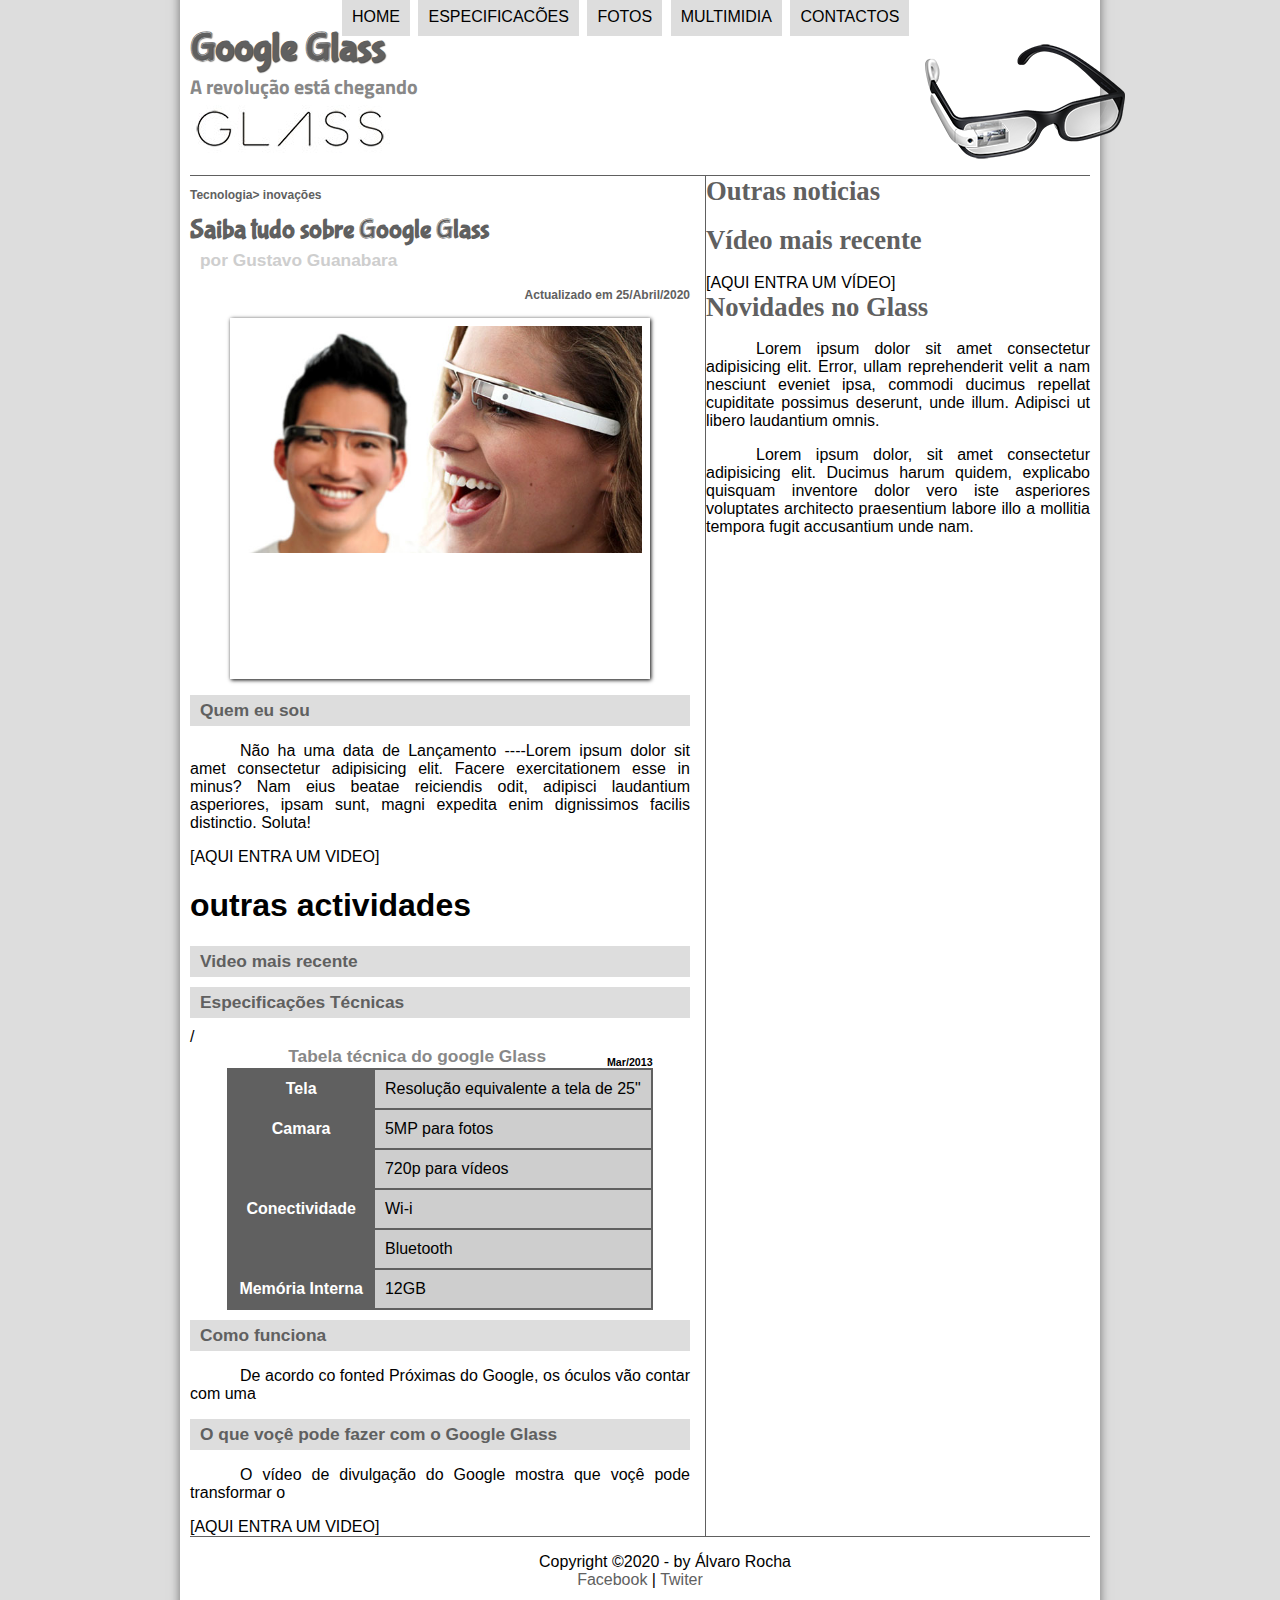
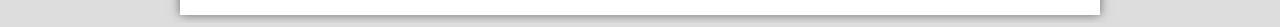
<file: minha_pagina/index.html>
<!DOCTYPE html>
<html lang="pt-br">
<head>
    <meta charset="UTF-8">
    <meta name="viewport" content="width=device-width, initial-scale=1.0">
    <title> A minha pagina</title>

    <link rel="stylesheet" type="text/css" href="_css/estilo.css"> 
</head>

<script type="text/javascript" src="_javascript/funcoes.js"></script>

<body>

    <div id="interface"> 

    <header id="cabecalho"> 
        <hgroup>
        <h1>Google Glass</h1>
        <h2>A revolução está chegando</h2> 
        </hgroup>

     
     
        <img id="icone" src="_imagens/glass-oculos-preto-peq.png" alt=""  >
    <nav id="menu">
        <h1>Menu Principal</h1>
        <ul>
           <li onmouseover="mudaFoto('_imagens/home.png')" onmouseout="mudaFoto('_imagens/glass-oculos-preto-peq.png')"><a href="index.html" href="">Home</a></li>
           <li onmouseover="mudaFoto('_imagens/especificacoes.png')" onmouseout="mudaFoto('_imagens/glass-oculos-preto-peq.png')"><a href="specs.html"> Especificacões</a></li>
           <li onmouseover="mudaFoto('_imagens/fotos.png')" onmouseout="mudaFoto('_imagens/glass-oculos-preto-peq.png')"><a href="fotos.html"> Fotos</a></li>
           <li onmouseover="mudaFoto('_imagens/multimidia.png')" onmouseout="mudaFoto('_imagens/glass-oculos-preto-peq.png')"><a href="multimidia.html"> Multimidia</a></li>
           <li onmouseover="mudaFoto('_imagens/contato.png')" onmouseout="mudaFoto('_imagens/glass-oculos-preto-peq.png')"><a href="fale-conosco.html"> Contactos</a></li>

        </ul>
    </nav>
    </header> 

    <section id="corpo">
        <article id="noticia-principal">
            <header id="cabecalho-artigo">
                <hgroup>
                <h3>Tecnologia> inovações</h3>
                <h1>Saiba tudo sobre Google Glass</h1>
                <h2>por Gustavo Guanabara</h2>
                <h3 class="direita">Actualizado em 25/Abril/2020</h3>
                </hgroup>
            </header>
                <figure class="foto-legenda">
                <img src="_imagens\glass-quadro-homem-mulher.jpg" alt="">
                <figcaption>
                <h3>Google Glass</h3>
                <p>Um nova maneira de ver o mundo. </p>
                </figcaption>
                </figure>

           
            <h2>Quem eu sou</h2>
            <p> Não ha uma data de Lançamento ----Lorem ipsum dolor sit amet consectetur adipisicing elit. Facere exercitationem esse in minus? Nam eius beatae reiciendis odit, adipisci laudantium asperiores, ipsam sunt, magni expedita enim dignissimos facilis distinctio. Soluta!</p>

       
       [AQUI ENTRA UM VIDEO]
    
        <h1>outras actividades</h1>
        <h2>Video mais recente</h2>
       
        <h2>Especificações Técnicas</h2>
        <table id="tabelaspec">
           <caption> Tabela técnica do google Glass <span> Mar/2013</span></caption>

        <tr><td class="ce"> Tela</td><td class="cd"> Resolução equivalente a tela de 25"</td></tr>
        <tr><td rowspan="2" class="ce"> Camara</td><td class="cd"> 5MP para fotos </td></tr>/ <tr><td class="cd">720p para vídeos</td></tr> 
        <tr><td rowspan="2" class="ce"> Conectividade</td><td class="cd"> Wi-i</td></tr>
        <tr> <td class="cd"> Bluetooth</td></tr>
        <tr><td class="ce"> Memória Interna</td><td class="cd"> 12GB</td></tr>
        </table> 

        <h2>Como funciona</h2>
        <p>De acordo co fonted Próximas do Google, os óculos vão contar com uma</p>

        <h2>O que voçê pode fazer com o Google Glass</h2>
        <p>O vídeo de divulgação do Google mostra que voçê pode transformar o </p>

        [AQUI ENTRA UM VIDEO]

        </article>
        </section> 

        <aside id="lateral">
          <h1>Outras noticias</h1>  
           <h1> Vídeo mais recente </h1> 

            [AQUI ENTRA UM VÍDEO]

          <h1> Novidades no Glass</h1>
        <p>Lorem ipsum dolor sit amet consectetur adipisicing elit. Error, ullam reprehenderit velit a nam nesciunt eveniet ipsa, commodi ducimus repellat cupiditate possimus deserunt, unde illum. Adipisci ut libero laudantium omnis.</p>

        <p>Lorem ipsum dolor, sit amet consectetur adipisicing elit. Ducimus harum quidem, explicabo quisquam inventore dolor vero iste asperiores voluptates architecto praesentium labore illo a mollitia tempora fugit accusantium unde nam.</p>
        </aside>
    <footer id="rodape">
        <p> Copyright &copy;2020 - by Álvaro Rocha <br> <a href="http://facebook.com/alvaro.rocha.3572" target="blanck">Facebook  </a> | <a href="http://Twiter.com/alvarorocha" target="blanck"> Twiter</a> 
        </p>
    </footer>
</div>   
</body>
</html>
</file>
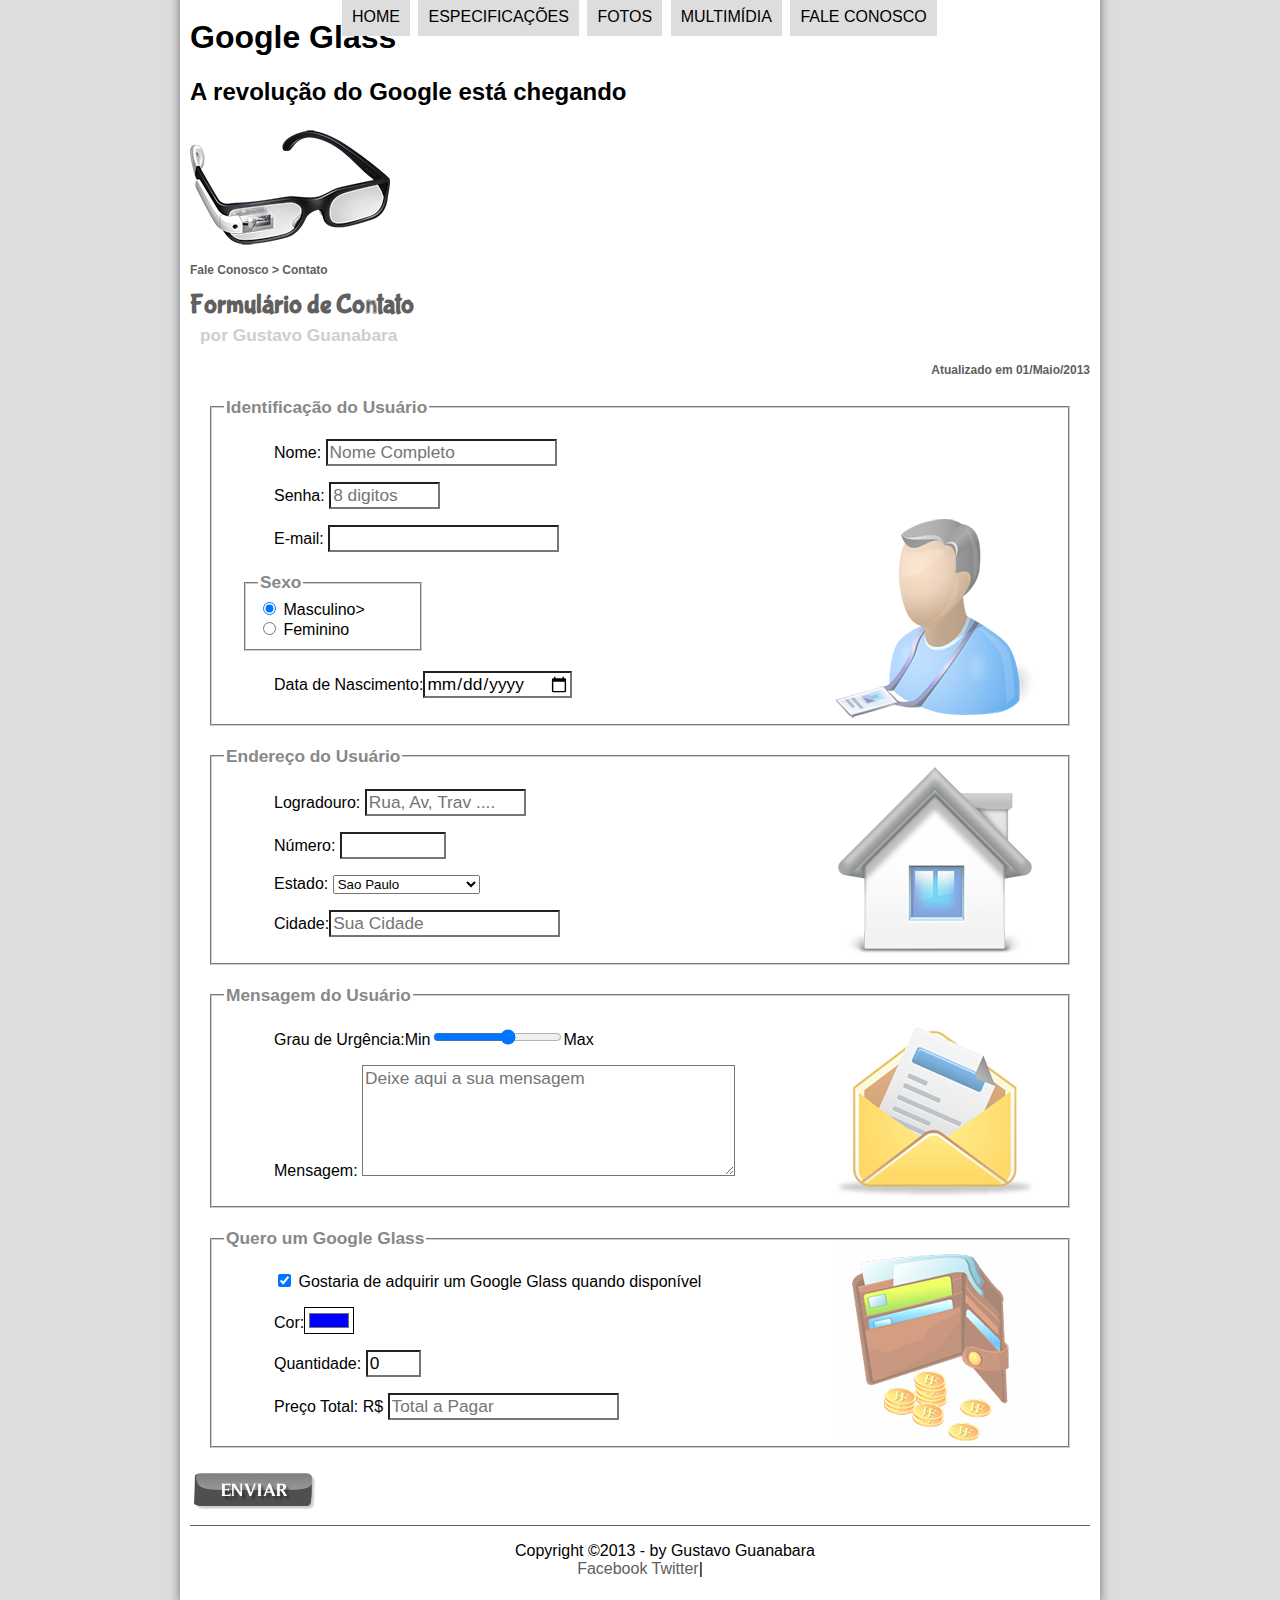
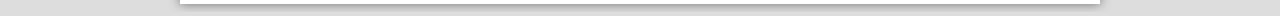
<file: minha_pagina/fale-conosco.html>
<!DOCTYPE html>
<html lang="pt-br">         
<head>
    <meta charset="UTF-8">  
    <title>Tudo sobre Google Glass</title>
    <link rel="stylesheet" type="text/css" href="_css/estilo.css"> 
    <link rel="stylesheet" type="text/css" href="_css/form.css">        
    
</head>
<script type="text/javascript" src="_javascript/funcoes.js"></script>

<script>
    function cal_total(){
        var qtd=parseInt(document.getElementById('cQtd').value)
        tot=qtd*1500;
        document.getElementById('cTot').value=tot;
    }
</script>
<body>
    <div id="interface">           

    <header id="cabeçalho">       
    <hgroup>                           
    <h1>Google Glass</h1> 
    <h2>A revolução do Google está chegando</h2>
    </hgroup>

     <img id="icone" src="_imagens\glass-oculos-preto-peq.png"> 
    <nav id="menu">               
        <h1>Menu Principal </h1>
        <ul>                  
               <li onmouseover="mudaFoto('_imagens/home.png')" onmouseout="mudaFoto('_imagens/contato.png')"><a href="index.html">Home</a></li> 
               <li onmouseover="mudaFoto('_imagens/especificacoes.png')" onmouseout="mudaFoto('_imagens/contato.png')" > <a href="specs.html"> Especificações</a></li>
               <li onmouseover="mudaFoto('_imagens/fotos.png')" onmouseout="mudaFoto('_imagens/contato.png')"><a href="fotos.html"> Fotos</a></li>
               <li onmouseover="mudaFoto('_imagens/multimidia.png')" onmouseout="mudaFoto('_imagens/contato.png')"><a href="multimidia.html"> Multimídia</a></li> 
               <li onmouseover="mudaFoto('_imagens/contato.png')" onmouseout="mudaFoto('_imagens/contato.png')"><a href="fale-conosco.html">Fale conosco</a> </li> 
        </ul>
    </nav>
    </header>

    <section id="corpo-full">
        <article id="noticia-principal">   
            <header id="cabecalho-artigo">
               <hgroup> 
                   <h3> Fale Conosco > Contato</h3>
                   <h1> Formulário de Contato</h1>
                   <h2> por Gustavo Guanabara</h2>
                   <h3 class="direita"> Atualizado em 01/Maio/2013</h3>
              </hgroup>
    </header>

<form method="POST" id="fContato" action="mailto:contato@cursoemvideo.com" oninput="cal_total();" > 
    <fieldset id="usuario"><legend>Identificação do Usuário</legend> 
    <p><label for="cNome">Nome:</label> <input type="text" name="tNome" id="cNome" size="20" maxlength="30" placeholder="Nome Completo"></p>
    <p> <LAbel> Senha:</LAbel for="cSenha"> <input type="password" name="tsenha" id="cSenha" size="8" maxlength="8" placeholder="8 digitos"></p>
    <p><label for="cMail"> E-mail:</label> <input type="email" name="tMail" id="cMail"  size="20" maxlength="40"></p> 
   <fieldset id="sexo"><legend> Sexo</legend>
       <input type="radio" name="tSexo" id="cMasc" checked> <label for="cMasc"> Masculino></label> <br>
       <input type="radio" name="tSexo" id="cFem"><label for="cFem"></label> Feminino</label> 
     </fieldset>
   <p><label for="cNasc"> Data de Nascimento:</label><input type="date" name="tNasc" id="cNasc"></p>
    </fieldset>

<fieldset id="endereco"> <legend> Endereço do Usuário</legend>
   <p><label for="cRua"> Logradouro: </label><input type="text" name="tRua" id="cRua" size="13" maxlength="80" placeholder="Rua, Av, Trav ...."></p> 
   <p><label for="cNum"> Número: </label><input type="number" name="tNum" id="cNum" min="0"  max="999999"></p> 
   <p><label for="cEst"> Estado:</label>
    <select name="tEst" id="cEst">
    <optgroup label="Região Sudeste"> 
        <option value="RJ">Rio de Janeiro</option>
        <option value="SP" selected> Sao Paulo</option>
        <option value="MG">Minas Gerais</option>
    </optgroup>
    <optgroup label="Região Sul">
       <option value="PR">Paraná</option>
       <option value="SC">Santa Catarina</option>
        <option value="RS">Rio Grande do Sul</option> 
   </optgroup>
   </select></p>
   <p><label for="cCid"> Cidade:</label><input type="text"  name="tCid" id="cCid" maxlength="40" size="20" placeholder="Sua Cidade" list="cidades"></p> 
   <datalist id="cidades">
       <option value="Rio cde Janeiro"></option>
       <option value="nova Iguaçu"></option>
       <option value="Niteroi"></option>
       <option value="Belford Roxo"></option>

   </datalist>
</fieldset>

<fieldset id="mensagem"> <legend> Mensagem do Usuário</legend>
   <p><label for="cUrg"> Grau de Urgência:</label>Min<input type="range" name="tUrg" id="cUrg" min="0" max="10" step="2">Max</p>
    <p><label for="cMsg">Mensagem:</label> 
    <textarea name="tMsg" id="cMsg" cols="35" rows=5 placeholder="Deixe aqui a sua mensagem"></textarea></p>
</fieldset>

<fieldset id="pedido"> <legend> Quero um Google Glass</legend>
   <p><input type="checkbox" name="tPed" id="cPed"checked>
    <label for="cPed" > Gostaria de adquirir um Google Glass quando disponível</label></p> 
   <p><label for="cCor">Cor:</label><input type="color" name="tCor" id="cCor" value="#0000ff"> </p> 
   <p><label for="cQtd"> Quantidade:</label>
    <input type="number" name="tQtd" id="cQtd" min="0" max="5" value="0"></p> 
   <p><label for="cTot">Preço Total: R$</label>
<input type="text" name="tTot" id="cTot" placeholder="Total a Pagar" readonly> </p>
</fieldset>

<input type="image" name="tEnviar" src="_imagens/botao-enviar.png">
</form>
</article>
</section>



<footer id="rodape">  
    <p> Copyright &copy;2013 - by Gustavo Guanabara <br/> <a href="http://facebook.com/cursosemvideo" target="blanck">Facebook
    </a>  <a href="http://twiter.com/cursosemvideo" target="blanck">Twitter</a>| </p>  
</footer>
</div>
</body>
</html>
</file>
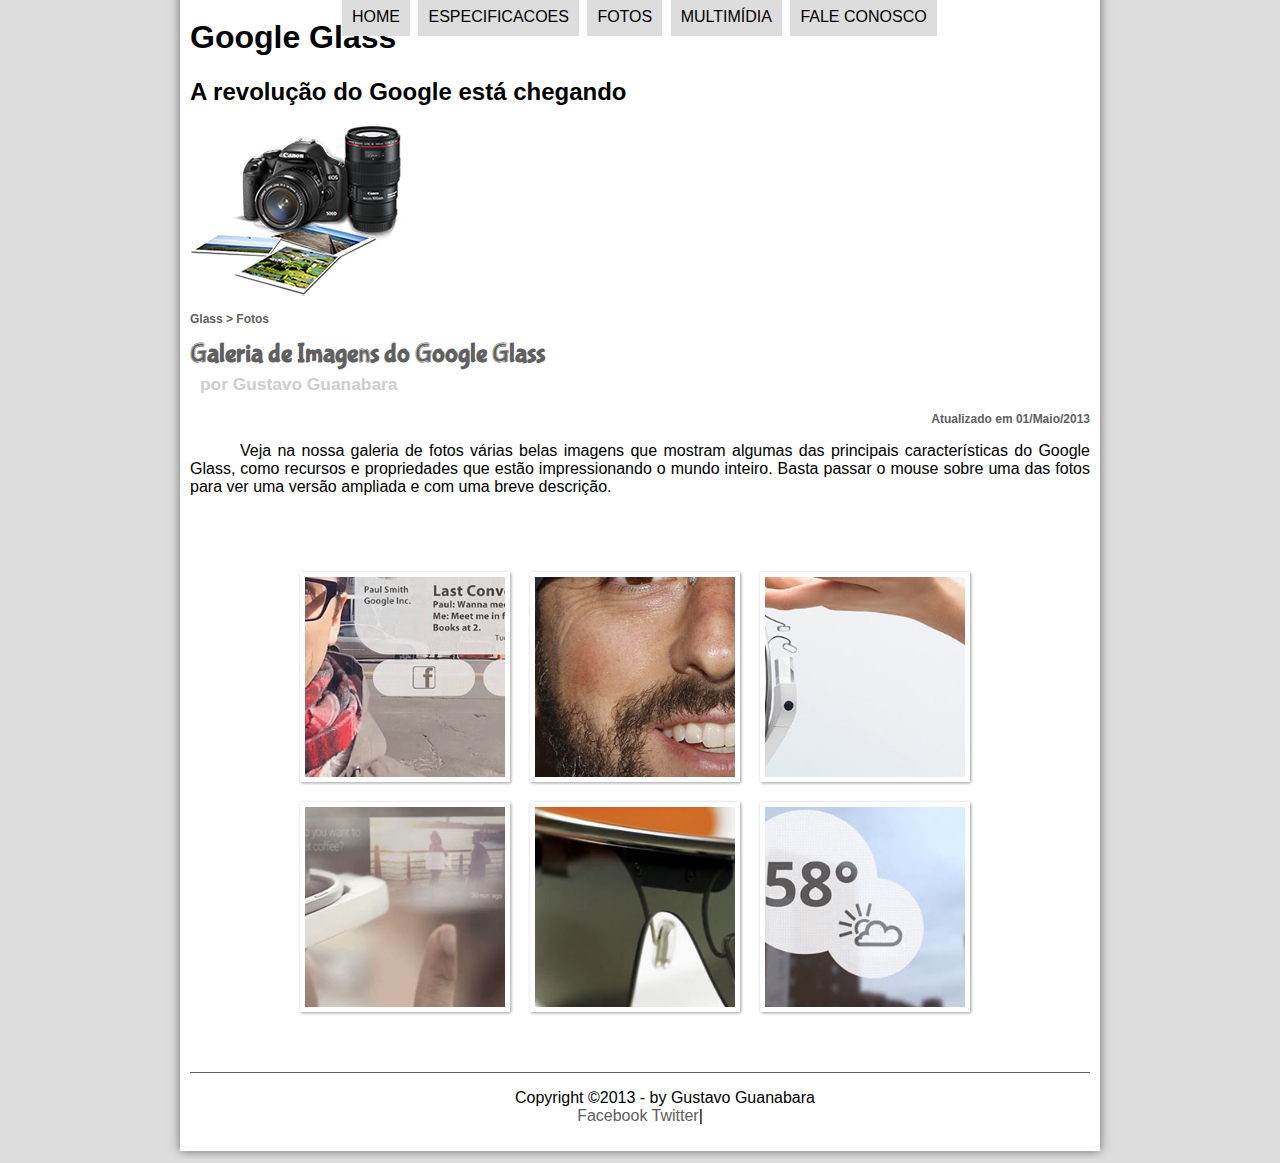
<file: minha_pagina/fotos.html>
<!DOCTYPE html>
<html lang="pt-br">         
<head>
    <meta charset="UTF-8">  
    <meta name="viewport" content="width=device-width, initial-scale=1.0">
    <title>Tudo sobre Google Glass</title>
    <link rel="stylesheet" type="text/css" href="_css/estilo.css">  
    <link rel="stylesheet" href="_css/fotos.css">    
        

</head>
<script type="text/javascript" src="_javascript/funcoes.js"></script>
<body>
    <div id="interface">           

    <header id="cabeçalho">       
    <hgroup>                           
    <h1>Google Glass</h1> 
    <h2>A revolução do Google está chegando</h2>
    </hgroup>

     <img id="icone" src="_imagens\fotos.png"> 
      
    <nav id="menu">               
        <h1>Menu Principal </h1>
        <ul>                  
               <li onmouseover="mudaFoto('_imagens/home.png')" onmouseout="mudaFoto('_imagens/fotos.png')"><a href="index.html">Home</a></li> 
               <li onmouseover="mudaFoto('_imagens/especificacoes.png')" onmouseout="mudaFoto('_imagens/fotos.png')" > <a href="specs.html"> Especificacoes</a></li>
               <li onmouseover="mudaFoto('_imagens/fotos.png')" onmouseout="mudaFoto('_imagens/fotos.png')"><a href="fotos.html"> Fotos</a></li>
               <li onmouseover="mudaFoto('_imagens/multimidia.png')" onmouseout="mudaFoto('_imagens/fotos.png')"><a href="multimidia.html"> Multimídia</a></li> 
               <li onmouseover="mudaFoto('_imagens/contato.png')" onmouseout="mudaFoto('_imagens/fotos.png')"><a href="fale-conosco.html">Fale conosco</a> </li> 
        </ul>
     </nav>
     </header>

     <section id="corpo-full">
        <article id="noticia-principal">   
    
            <header id="cabecalho-artigo">
            <hgroup>                      
            <h3>Glass > Fotos</h3> 
            <h1> Galeria de Imagens do Google Glass</h1>
            <h2> por Gustavo Guanabara </h2>
            <h3 class="direita">Atualizado em 01/Maio/2013</h3>
            </hgroup>
            </header>



<p>Veja na nossa galeria de fotos várias belas imagens que mostram algumas das principais características do Google Glass, como recursos e propriedades que estão impressionando o mundo inteiro. Basta passar o mouse sobre uma das fotos para ver uma versão ampliada e com uma breve descrição.</p> 

<ul id="album-fotos">
<li id="foto01"><span>Agenda e lembretes</span> </li>
<li id="foto02"><span> Sergey Brin usando o Glass</span></li>
<li id="foto03"><span> Leve e compacto</span></li> 
<li id="foto04"><span> Sensação de uma tela de 50"</span></li>
<li id="foto05"><span> Vários tipos de lente</span></li>
<li  id="foto06"><span> Informações importantes</span></li>
</ul>
</article>
</section>

<footer id="rodape">  
    <p> Copyright &copy;2013 - by Gustavo Guanabara <br/> <a href="http://facebook.com/cursosemvideo" target="blanck">Facebook
    </a>  <a href="http://twiter.com/cursosemvideo" target="blanck">Twitter</a>| </p> 
</div>
</body>
</html>
</file>
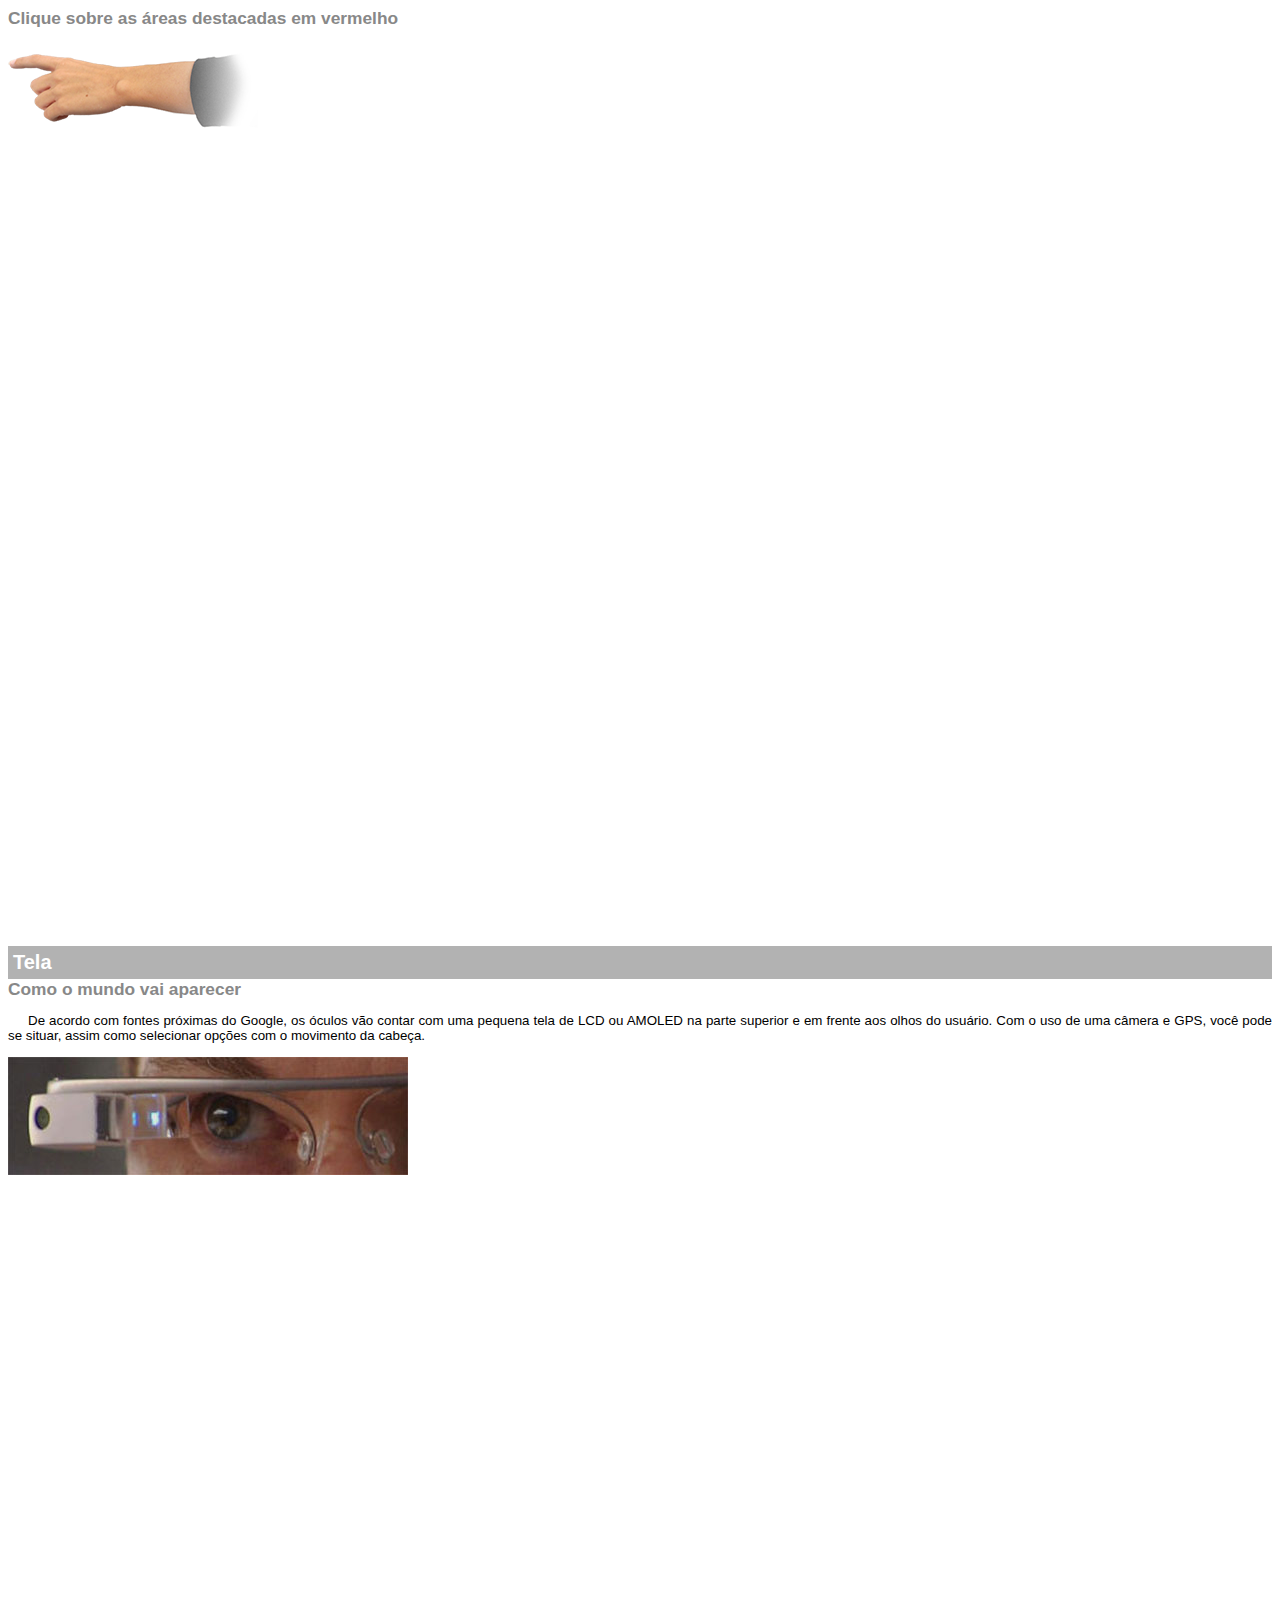
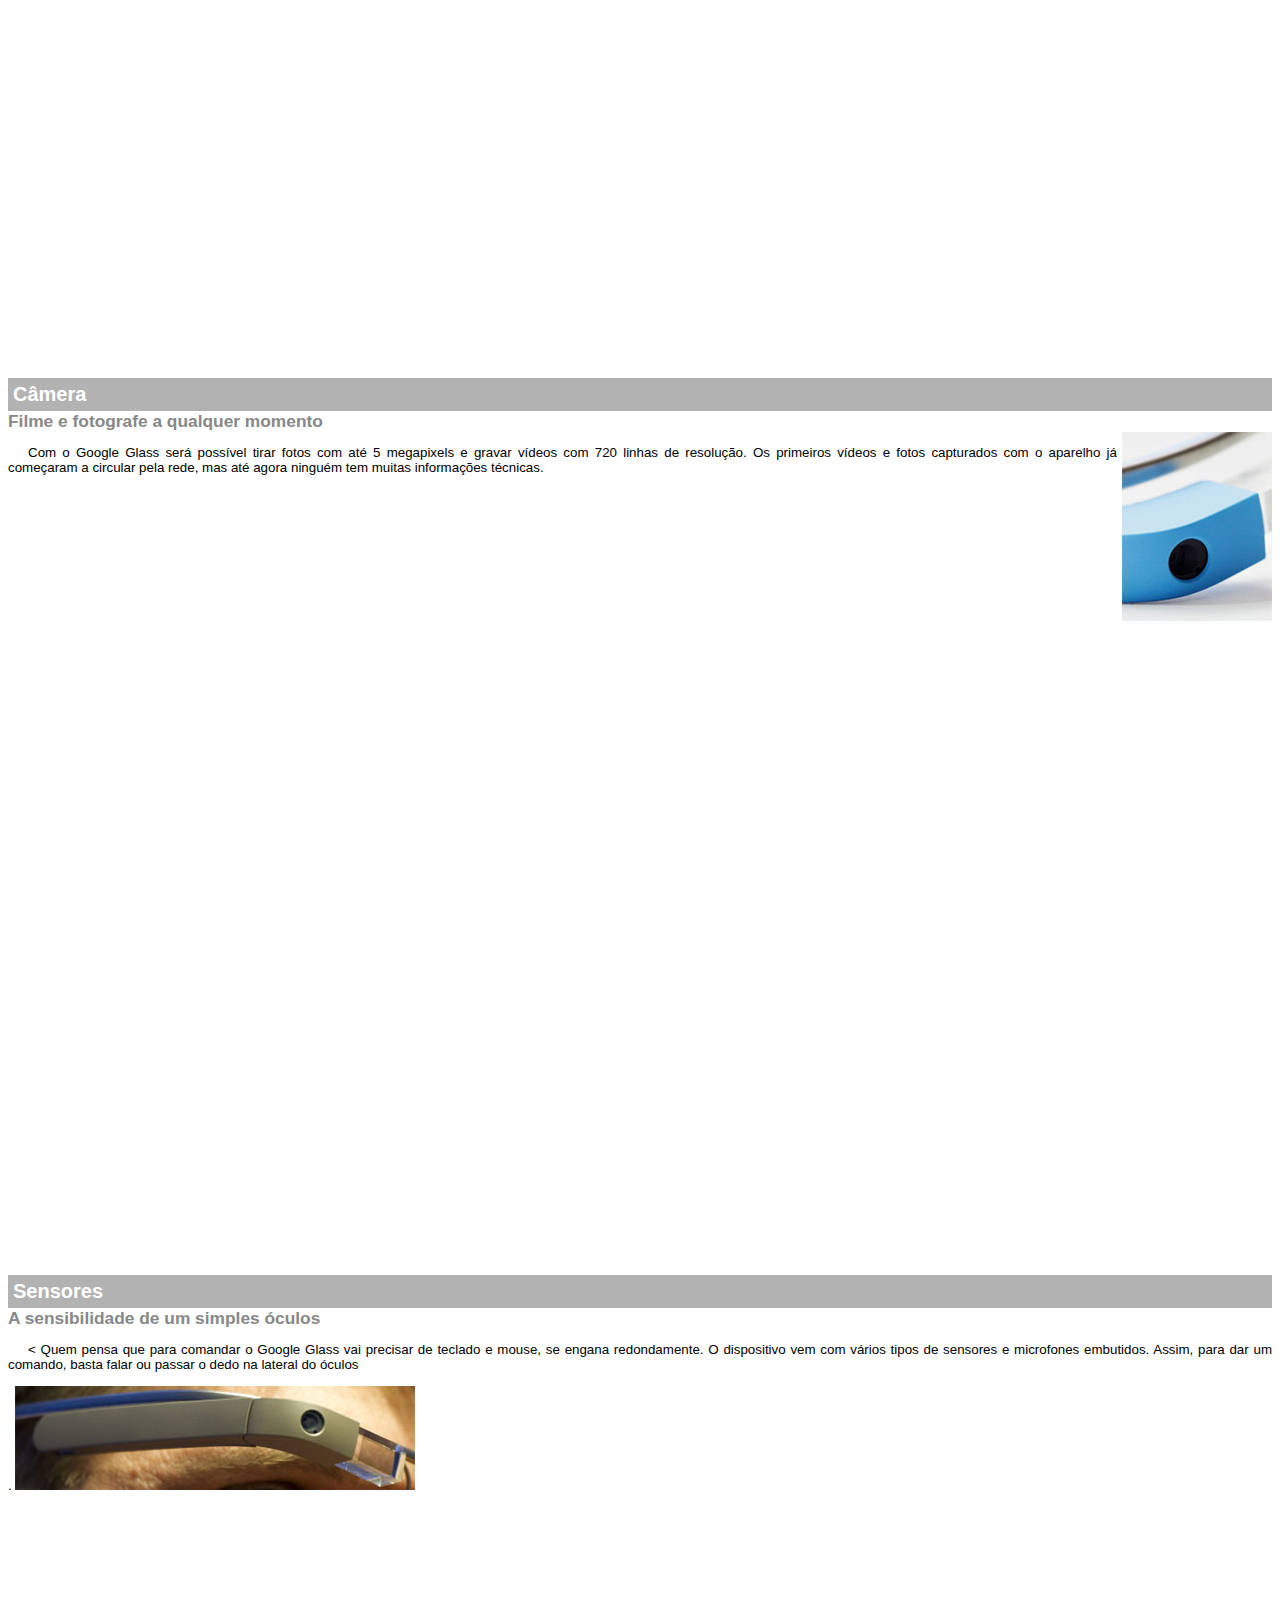
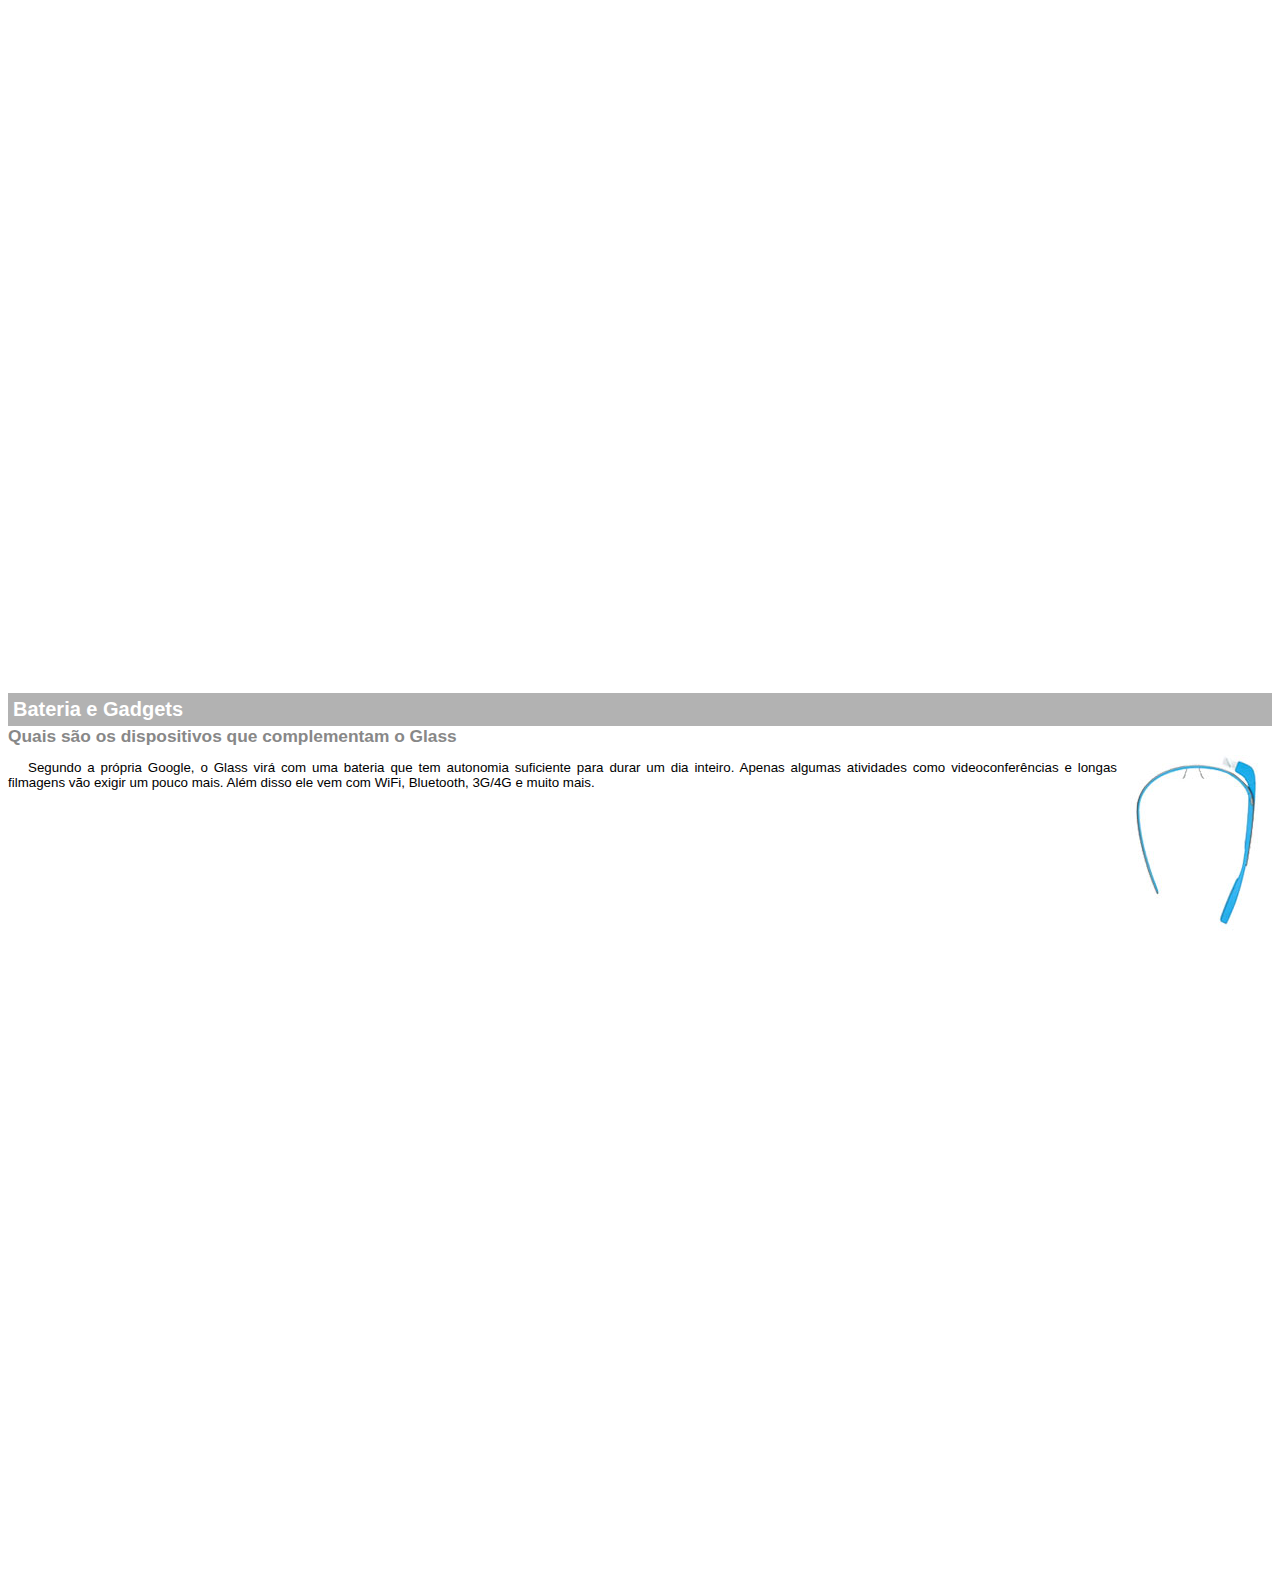
<file: minha_pagina/googleglass2.html>
<!DOCTYPE html>
<html lang="pt-br">
<head>
    <meta charset="UTF-8">
    <meta name="viewport" content="width=device-width, initial-scale=1.0">
    <title>Informações sobre Google Glass</title>
    <style>
        body{
            font-family: Arial;
            font-size: 10pt;
        }
        p{
            text-align: justify;
            text-indent: 20px;
        }
        article h1{
          font-size: 15pt; 
          color:#ffffff;
          background-color: rgba(0, 0, 0, 0.3); 
          padding: 5px;
          margin: 0px;
        }
        article h2{
           font-size: 13pt; 
           color: #888888;
           margin: 0px;
        }
        article{
            margin-bottom: 800px;
        }
        img.img-dir{
            display: block;
            float: right;
            margin-left: 5px;
        }


    </style>
</head>
<body>
    
    <article id="topo">
       <header> 
          <h2> Clique sobre as áreas destacadas em vermelho</h2>
        </header> 
       <img src="_imagens/mao.png" alt="Mão apontando para a esquerda">
    </article> 
    
    <article id="tela">
        <header>
        <h1> Tela </h1>
        <h2> Como o mundo vai aparecer</h2>
        </header>
        <p> De acordo com fontes próximas do Google, os óculos vão contar com uma pequena tela de LCD ou AMOLED na parte superior e em frente aos olhos do usuário. Com o uso de uma câmera e GPS, você pode se situar, assim como selecionar opções com o movimento da cabeça.</p> 
       <img src="_imagens/det-tela.jpg" alt="Tela do Google Glass">
    </article>
     
     <article id="camara">
          <header>
        <h1> Câmera </h1>
     <h2>Filme e fotografe a qualquer momento</h2>
    </header>
      <img src="_imagens/det-camera.jpg" class="img-dir" alt="Camara do Google Glass"> 
     <p> Com o Google Glass será possível tirar fotos com até 5 megapixels e gravar vídeos com 720 linhas de resolução. Os primeiros vídeos e fotos capturados com o aparelho já começaram a circular pela rede, mas até agora ninguém tem muitas informações técnicas. </p>
    </article>
      
      <article id="sensores"> 
          <header>
       <h1>   Sensores </h1>
     <h2> A sensibilidade de um simples óculos</h2>
    </header>
      <p>< Quem pensa que para comandar o Google Glass vai precisar de teclado e mouse, se engana redondamente. O dispositivo vem com vários tipos de sensores e microfones embutidos. Assim, para dar um comando, basta falar ou passar o dedo na lateral do óculos</p>. 
     <img src="_imagens/det-touch.jpg" alt="Sensores do Google Glass">
     </article>
     
     
     <article id="gadgets"> <header>
        <h1> Bateria e Gadgets </h1>
        <h2> Quais são os dispositivos que complementam o Glass</h2>
        </header>
      <img src="_imagens/det-bateria.jpg" class="img-dir" alt="Bateria do Google Glass">
      <p> Segundo a própria Google, o Glass virá com uma bateria que tem autonomia suficiente para durar um dia inteiro. Apenas algumas atividades como videoconferências e longas filmagens vão exigir um pouco mais. Além disso ele vem com WiFi, Bluetooth, 3G/4G e muito mais.</p>
    </article>

</body>
</html>
</file>
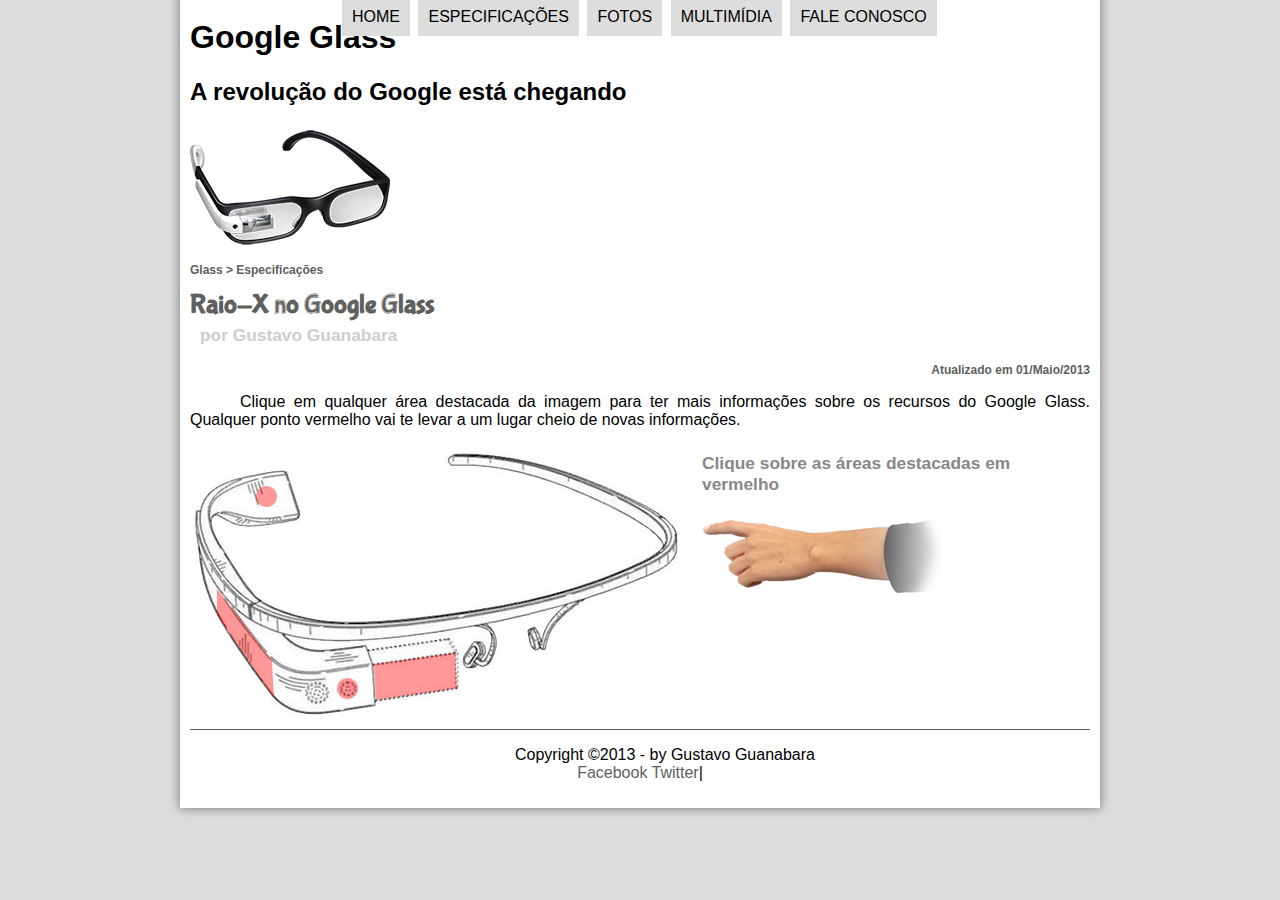
<file: minha_pagina/specs.html>
<!DOCTYPE html>
<html lang="pt-br">         
<head>
    <meta charset="UTF-8">  
    <meta name="viewport" content="width=device-width, initial-scale=1.0">
    <title>Tudo sobre Google Glass</title>
    <link rel="stylesheet" type="text/css" href="_css/estilo.css">  
    <link rel="stylesheet" href="_css/specs.css">    
        

</head>
<script type="text/javascript" src="_javascript/funcoes.js"></script>
<body>
    <div id="interface">           

    <header id="cabeçalho">       
    <hgroup>                           
    <h1>Google Glass</h1> 
    <h2>A revolução do Google está chegando</h2>
    </hgroup>

     <img id="icone" src="_imagens\glass-oculos-preto-peq.png"> 
      
    <nav id="menu">               
        <h1>Menu Principal </h1>
        <ul>                  
               <li onmouseover="mudaFoto('_imagens/home.png')" onmouseout="mudaFoto('_imagens/especificacoes.png')"><a href="index.html">Home</a></li> 
               <li onmouseover="mudaFoto('_imagens/especificacoes.png')" onmouseout="mudaFoto('_imagens/especificacoes.png')" > <a href="specs.html"> Especificações</a></li>
               <li onmouseover="mudaFoto('_imagens/fotos.png')" onmouseout="mudaFoto('_imagens/especificacoes.png')"><a href="fotos.html"> Fotos</a></li>
               <li onmouseover="mudaFoto('_imagens/multimidia.png')" onmouseout="mudaFoto('_imagens/especificacoes.png')"><a href="multimidia.html"> Multimídia</a></li> 
               <li onmouseover="mudaFoto('_imagens/contato.png')" onmouseout="mudaFoto('_imagens/especificacoes.png')"><a href="fale-conosco.html">Fale conosco</a> </li> 
        </ul>
     </nav>
     </header>

<section id="corpo-full">
    <article id="noticia-principal">   

        <header id="cabecalho-artigo">
        <hgroup>                      
        <h3>Glass > Especificações</h3> 
        <h1> Raio-X no Google Glass</h1>
        <h2> por Gustavo Guanabara </h2>
        <h3 class="direita">Atualizado em 01/Maio/2013</h3>
        </hgroup>
        </header>




<p> Clique em qualquer área destacada da imagem para ter mais informações sobre os recursos do Google Glass. Qualquer ponto vermelho vai te levar a um lugar cheio de novas informações.</p>

<section id="conteudo">
    <img src="_imagens/glass-esquema-marcado.jpg" usemap="#meumapa">
    <map name="meumapa">
        <area shape="rect" coords="179,202,270,260" href="googleglass2.html#tela" target="janela">
        <area shape="circle" coords="158,243,12" href="googleglass2.html#camara" target="janela">
        <area shape="circle" coords="73,42,12" href="googleglass2.html#gadgets" target="janela">
        <area shape="poly" coords="28,143,83,216,84,249,27,169" href="googleglass2.html#sensores" target="janela">
    </map>
    <iframe src="googleglass2.html" name="janela" id="frame-spec"></iframe>
</section>
</article>
</section>

<footer id="rodape">  
    <p> Copyright &copy;2013 - by Gustavo Guanabara <br/> <a href="http://facebook.com/cursosemvideo" target="blanck">Facebook
    </a>  <a href="http://twiter.com/cursosemvideo" target="blanck">Twitter</a>| </p>  
</footer>
</div>
</body>
</html>
</file>
<file: minha_pagina/_css/estilo.css>
@charset "UTF-8";
@import url('https://fonts.googleapis.com/css2?family=Titillium+Web&display=swap'); /*link com a fonte personalizavel que fomos buscar ao googl.fonts.com*/
@font-face{  /* vamos criar uma fonte persolanizada de letras*/
   font-family: "FonteLogo"; /* nome que atribuimos a nossa fonte personalizavel*/
   src: url("../_fonts/bubblegum-sans-regular.otf"); /* origem da pastaa onde se encontra a nossa fonte persolalizada*/
}

body {
   font-family: Arial, sans-serif;
    background-color:#dddddd; /* cor de fundo*/
    color:rgba(0, 0, 0, 1) ; /* cor das letras*/
}
div#interface{ /* formatar div#interface*/
   width: 900px;/* Largura da div fiva com uma largura de 800px*/
   background-color: #ffffff; /* cor fundo interface*/
   margin: -20px auto 0px auto; /* formatação autoamatica margens esq e dta*/
   box-shadow: 0px 0px 10px rgba(0, 0, 0, 0.5);/*criar sombra volta objecto div*/
   padding: 10px 10px 10px 10px;/* espaço interno do objecto para que o texto não fique colado ás margens; os valores são todos iguais posso colocar só padding:10px;*/
}

p {   /* formatação de todos os paragrafos*/
text-align: justify;  /*texto justificado direita e esquerda*/
   text-indent: 50px; /*inicio de cada paragrafo 50 px á direita*/
}
a {
   color: #606060;
   text-decoration: none;
}
a:hover{
   text-decoration: underline;
}

 /* posicionamento da imagem oculos pequenos/eupenso_fotoweb.png*/
header#cabecalho img#icone { 
   position: absolute;
   left: 925px;
   top: 40px;
}
header#cabecalho{ 
   border-bottom: 1px #606060 solid; /* criar uma linha solida para separar o cabeçalho*/
   height: 150px;
   background: url("../_imagens/glass-logo-peq.jpg") no-repeat 0px 80px; /* background sem repetir a imagem e defeninndo a posição desl lat e desl vertical, ps- a foto +e muito grande portanto nãp aparece*/
}
header#cabecalho h1{
   font-family: 'FonteLogo', sans-serif;  /*defenir o tipo letra titulo h1*/ 
   font-size: 30pt;           /*defenir o tamanho da letra titulo h1*/
   color: #606060;         /*defenir a cor da letra titulo h1*/
   text-shadow: 1px 1px 1px rgba(0, 0, 0, 0.7);       /*criar uma sombra no titulo h1*/
   padding: 0px;         /*   criar espaço interno no h1*/
   margin-bottom: 0px;      /* criar  um espaço externo no h1*/
}
header#cabecalho h2{
   font-family: 'Titillium Web', sans-serif; /*defenir o tipo letra titulo h2 fui buscar fonte personalizavel ao goggle 2º linha de codigo topo desta folha de estilos*/
   color: #888888;      /*defenir a cor da letra titulo h2*/
   font-size: 15pt;     /*defenir o tamanho da letra titulo h2*/
   padding: 0px;         /*   criar espaço interno no h2*/
   margin-top: 0px;     /* criar  um espaço externo no h2*/
}


/*Daqui para baixo, formatação de imagens com legenda*/

figure.foto-legenda /*criei uma classe foto-legenda dentro TAG figure na pagina principal do codigo HTML*/
{
     position: relative; /* objecto container(FIGURE)posição relativa ao lugar em que aparece no codigo HTML*/
     border: 8px solid white; /* criar uma borda branca, dentro da imagem*/
     box-shadow:1px 1px 4px black; /* criar sombra preta na borda imagem*/
     /*display: inline-block;*/
 }
figure.foto-legenda img /* criar um estilo imagem*/
 {
    width: 100%;       /*A imagem estava maior que largura da borda, com este comando, vai FICAR DENTRO INTERFACE */
    height: 100%;      /* tudo que tiver dentro da imagem, altura da borda,vai aumentar ou diminuir  com a imagem FICANDO DENTRO DA INTERFACE*/
   }
figure.foto-legenda figcaption /*criar um estilo legenda*/
   {
    opacity: 0; /* vai esconder a legenda*/*/
    position: absolute; /* ocupar uma posição absoluta dentro do container que é o figure*/
    top: 10px;
    background-color:rgba(0, 0, 0, 0.4); /* cor fundo legenda com 0.4 de transparencia*/
    color: white; /* cor das letras legenda*/
    width: 100%;  /*a transparencia ficar a ocupar toda a imagem- largura*/
    height: 100%;/*a transparencia ficar a ocupar toda a imagem- altura*/
    padding:10px; /* criar um espaço dentro da legenda*/
    box-sizing:border-box; /* vai criar uma box dentro da borda*/
    transition:opacity 2s; /* tempo de transição entre a legenda passar de invisivel a visivel */
 }
figure.foto-legenda:hover figcaption/* quando passar o mouse por cima da imagem(figure.foto-legenda) a legenda (figcaptation) vai ficar visivel*/
 {
 opacity:1; /* vai mostrar a legenda ou tornar visivel a legenda*/
}
 /* FORMATAÇÃO DO MENU*/
 nav#menu{ /* sempre que nav tenhaum id colcamosum #*/
    display: block; /*mostrar o menú como um bloco unico*/
 }

 nav#menu ul{
    list-style:none; /*retirar as bolinhas (marcadores)*/
    text-transform:uppercase;/* letras para maiusculas*/
    position: absolute;/* posição livre dentro do site e fora do container (container=menú)*/
    top: -20px;/* o zero 0 é o topo da pagina logo como eu quero abaixo do topo coloco um valor negativo*/
    left: 300px;
 }
nav#menu li{
   display:inline-block;/* um bloco seja exibido na mesma linha*/
   background-color:#dddddd; /* fundo cor cinzenta*/
   padding: 10px;/* criar espaço dentro das caixas*/
   margin: 2px; /* espaço fora do objecto(caixas)*/
   transition: background-collor 1s; /* duração do efeito de transição*/
}
nav#menu li :hover{
   background-color: #606060;/*efeito qd passar rato por cima os itens da lista fiacm  cinzentos mais escuros*/
}
nav#menu h1{
   display: none;/* esconder a frase MENU PRINCIPAL(h1)*/
}
nav#menu a { /* todo o nav que tenha um id menu e que tenha ancora (a)*/
   color: black; /* a cor das letras passa +para preto*/
   text-decoration: none; /* deixa de ter qualquer efeito, neste caso o sublinhado*/
}
 nav#menu a:hover{ /* todo nav com o id menu que tenha link (a-ancora) e efeito hover passar rato por cima*/
    color: white; /* vou mudar a cor da letra*/
    text-decoration: underline; /* o texto fique sublinhado*/
 }
/* daqui para baixo, vamos formatar article*/

 article#noticia-principal h2 { /* vamos formatar todo os titulos h2*/
font-size: 13pt;
color: #606060;
background-color: #dddddd;
padding: 5px 0px 5px 10px;
margin: 10px 0px 10px 0px;
 }/* vamos ao html tornamos h2:data lançamento, especificações tecnicas,como funciona, o que voçê pode fazer com o google-glass*/
 header#cabecalho-artigo h1{
    font-family:"FonteLogo", sans-serif ;
    font-size: 20pt;
    color: #606060;
    margin-bottom: 0px;
    margin-top: 0px;
 }
 .direita{
    text-align: right;
 }
 header#cabecalho-artigo h2{
    font-size: 13pt;
    color: #cecece;
    background-color: #ffffff;
    margin: 0px;

 }
 header#cabecalho-artigo h3{
  font-size: 12px ;
  color: #606060; 
 }

 
 /* Daqui para baixo, vamos criar corpo lateral e radapé*/
  section#corpo{
     display: block;         /* display aparecer como um bloco*/
     width: 500px;          /* largura do  bloco*/
     float: left;    /* para o bloco flutuar no lado direito da pagina*/
     border-right: 1px solid #606060;    /* criei uma borda ou moldura no lado direito da section*/
     padding-right: 15px;  /* para descolar o texto da borda*/
  }

  /* Daqui para baixo, vamos formatar uma tabela*/

 table#tabelaspec { /* vamos criar uma borda á volta de toda a tabela*/
   border: 1px solid #606060; /* borda externa da tabela com cinzento escuro*/
   border-spacing: 0px;/*vai definir o espaço entre as celulas, as margens das celulas, vai retirar o espaço que havia entre cda borda de cada celula*/
   margin-left: auto; /*centralizar as celulas*/
   margin-right: auto;/*centralizar as celulas*/
}
table#tabelaspec td{
   border: 1px solid #606060; /* vamos criar uma borda á volta de cada uma das celulas*/
   padding: 10px;/* vamos criar espaço dentro das celulas*/text-align: center;
    vertical-align: middle;/* as palvras das celulas camara e conectividade vão ficar alinhadas ao topo*/
}
table#tabelaspec td.ce{ /*objectos td na coluna da esquerda ce*/
   color: #ffffff;
   background-color: #606060;
   vertical-align:top ;/* aclasse vai sobrepor ao definido para a taga principal, linha 178 deste codigo*/
   font-weight: bold;/* letras em bold*/
   /* vamos alinhar o texto a direita*/
}
table#tabelaspec td.cd{ /*objectos td na coluna da direita cd*/
   background-color: #cecece;
   text-align: left; /* vamos alinhar texto á esquerda*/
}
table#tabelaspec caption{/* formatação das legendas*/
   color: #888888;
   font-size: 13pt;
   font-weight: bolder;
}
table#tabelaspec caption span{/*formatação legenda parte flutuante(span): MAR 2013*/
   display: block;
   float: right;
   color: #000000;
   font-size: 8pt;
   margin-top: 10px;
}
* Na tabela anterio, criei classes para objectos na coluna da esquerda ce, e classes para objectos na coluna da direita cd*/

  aside#lateral{
     display: block;       /* display aparecer como um bloco*/
     width: 350px;        /* largura do  bloco*/
     float: right; /*para o bloco flutuar no lado esquerdo da pagina*/ 
     background-color: #dddddd;
     padding: 10px;
     margin-top: 10px;
     box-shadow: 2px 2px 2px rgba(0, 0, 0, 0.5);
  }
  aside#lateral h1{/* vamos formatar os titulos h1 dentro do ASIDE*/
     font-family: 'FonteLogo", sans-serif';
     font-size: 20pt;
     color: #606060;
     margin-top: 0px;
     
  }
  aside#lateral h2 {
     background-color: #606060;
     font-size: 13pt;
     color: #ffffff;
     padding: 5px;
  }
footer#rodape{
   clear: both;/* para limpar os floats dos dois blocos  do section e do aside*/
   border-top: 1px solid #606060; /* vou criar uma borda ou moldura no cimo do bloco rodape*/
}
footer#rodape p{
   text-align: center; /* vou alinhar ao centro da pagina, o texto do rodape ou footer*/
}
</file>
<file: minha_pagina/_css/form.css>
@ charset "UTF-8";
form{
    width: 500px;
    margin: auto;
}
input, textarea{
    font-family: sans-serif;
    font-weight: normal;
    font-size: 13pt;
    background-color: rgba(255, 255, 255, 0.8 );
}
input:hover, textarea:hover{
    background-color:#dddddd ;
}
legend{
    color: #888888;
    font-weight: bold;
    font-size: 13pt;
    font-family: sans-serif;
}
fieldset{
    border-color: #cecece;
    margin: 20px;
}
fieldset#sexo{
    width: 150px;
}
fieldset#usuario{
    background: url("../_imagens/icone-contato.png") no-repeat 95% 95%
}
fieldset#endereco{
    background: url("../_imagens/icone-endereco.png") no-repeat 95% 95%
}
fieldset#mensagem{
    background: url("../_imagens/icone-mensagem.png") no-repeat 95% 95%
}
fieldset#pedido{
    background: url("../_imagens/icone-pagamento.png") no-repeat 95% 95%
}
</file>
<file: minha_pagina/_css/fotos.css>
@charset "UTF-8";
ul#album-fotos {
    width: 700px;
    margin:0 auto ;
    padding: 50px;
    overflow: hidden;
    list-style: none;/* cada item da lista vai aparecer sem os bullets*/
}
ul#album-fotos li{
    float: left;/* um a esquerda do outro.lado a lado*/
    width: 200px;/* vai gerar um qudro de 200x200 para cada item*/
    height: 200px;/* vai gerar um qudro de 200x200 para cada item*/
    margin: 10px;
    border: 5px solid #ffffff;
    background-color: #ffffff;
    box-shadow: 1px 1px 3px rgba(0,0,0, 0.4);
    -webkit-transition: all 0.4s ease;/* efeito transição em todos os li (all); tempo de transição (0.4s); de maneira suave(ease)*/
}
ul#album-fotos li span{   /*formatar as legendas*/
    opacity: 0;/* esconde a legenda*/
    color: #ffffff;   /* cor das letras das legendas*/
    box-shadow: 1px 1px 1px #000000;
    background-color: rgba(0, 0, 0, .3);
    font-size: 9pt;
    line-height: 370px; /* vai fazer com que a legenda desça para a base da foto*/
    padding: 5px;
}
ul#album-fotos li:hover{
    -webkit-transform: scale(1.5);/* alterei o própio li, efeito de zoom*/
}
ul#album-fotos li:hover span{
    opacity: 1;/* mostra legenda qd passar o mouse (opacity 1), alterei o span*/
}

ul#album-fotos li#foto01{/* colocar uma foto dentro de cada item li*/
    background: url('../_imagens/galeria-01.jpg') no-repeat;
    background-position: 50% 50%;/* vai alterar o posicionamento da imagem, vai mostrar o centro da imagem*/
    background-size: 400px 400px;/* vai definir o tamanho original das imagens, maior que as caixas 200x200*/
    background-color: #ffffff;
}
ul#album-fotos li#foto01:hover{/* efeito zoom out*/
    background-position: 0px 0px;/* vai mostrar a parte de cima da tela*/
    background-size: 200px 200px;/* reduz a tela para 200x200, mostra foto inteira dentro da tela*/
}
ul#album-fotos li#foto02{/* colocar uma foto dentro de cada item li*/
    background: url('../_imagens/galeria-02.jpg') no-repeat;
    background-position: 50% 50%;
    background-size: 400px 400px;
    background-color: #ffffff;
}
ul#album-fotos li#foto02:hover{
    background-position: 0px 0px;
    background-size: 200px 200px;
}
ul#album-fotos li#foto03{/* colocar uma foto dentro de cada item li*/
    background: url('../_imagens/galeria-03.jpg') no-repeat;
    background-position: 50% 50%;
    background-size: 400px 400px;
    background-color: #ffffff;
}
ul#album-fotos li#foto03:hover{
    background-position: 0px 0px;
    background-size: 200px 200px;
}
ul#album-fotos li#foto04{/* colocar uma foto dentro de cada item li*/
    background: url('../_imagens/galeria-04.jpg') no-repeat;
    background-position: 50% 50%;
    background-size: 400px 400px;
    background-color: #ffffff;
}
ul#album-fotos li#foto04:hover{
    background-position: 0px 0px;
    background-size: 200px 200px;
}
ul#album-fotos li#foto05{/* colocar uma foto dentro de cada item li*/
    background: url('../_imagens/galeria-05.jpg') no-repeat;
    background-position: 50% 50%;
    background-size: 400px 400px;
    background-color: #ffffff;
}
ul#album-fotos li#foto05:hover{
    background-position: 0px 0px;
    background-size: 200px 200px;
}
ul#album-fotos li#foto06{/* colocar uma foto dentro de cada item li*/
    background: url('../_imagens/galeria-06.jpg') no-repeat;
    background-position: 50% 50%;
    background-size: 400px 400px;
    background-color: #ffffff;
}
ul#album-fotos li#foto06:hover{
    background-position: 0px 0px;
    background-size: 200px 200px;
}
</file>
<file: minha_pagina/_css/specs.css>
@charset "UTF-8"

section#conteudo{
    width: 1000px;
    margin: auto;
}
iframe#frame-spec{
    width: 380px;
    height: 280px;
    border: none;
    overflow: hidden;/* remover a visualização do conteudo*/
}
iframe#frame-spec::-webkit-scrollbar { /* barra de rolagem*/
    display: none; /*esconder as barras de rolagem*/
}
</file>
